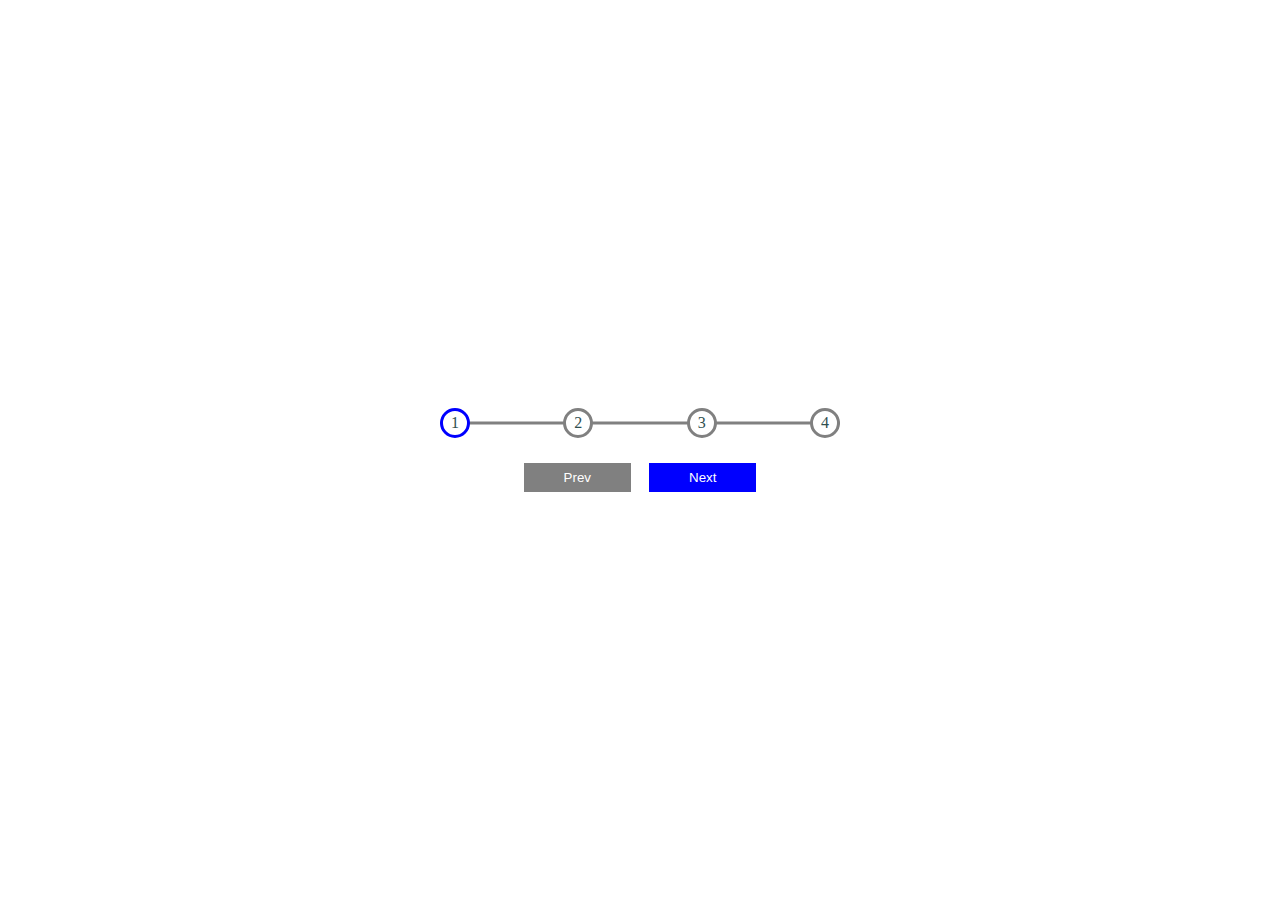
<file: progress steps/index.html>
<!DOCTYPE html>
<html lang="en">
<head>
    <meta charset="UTF-8">
    <meta http-equiv="X-UA-Compatible" content="IE=edge">
    <meta name="viewport" content="width=device-width, initial-scale=1.0">
    <link rel="stylesheet" href="style.css">
    <title>Document</title>
</head>
<body>
    <div class="container">
        <div class="container-progress">
            <div class="progress"></div>
            <div class="circle active">1</div>
            <div class="circle">2</div>
            <div class="circle">3</div>
            <div class="circle">4</div>
        </div>

        <button class="prev" disabled>Prev</button>
        <button class="next">Next</button>
    </div>

    <script src="script.js"></script>
</body>
</html>
</file>
<file: progress steps/style.css>
*{
    box-sizing: border-box;
    margin: 0;
    padding: 0;
}

body {
    display: flex;
    justify-content: center;
    align-items: center;
    height: 100vh;
}

.container {
    text-align: center;
}

.container-progress {
    display: flex;
    justify-content: space-between;
    align-items: center;
    margin-bottom: 25px;
    width: 400px;
    position: relative;
}

.circle {
    height: 30px;
    width: 30px;
    background-color: white;
    border: 3px solid grey;
    border-radius: 50%;
    display: flex;
    justify-content: center;
    align-items: center;
    color: darkslategrey;
}

.circle.active {
    border: 3px solid blue;
}

.progress {
    position: absolute;
    height: 3px;
    background-color: blue;
    width: 0%;
    z-index: -1;
    top: 50%;
    transform: translateY(-50%);
    transition: 0.3s;
}

.container-progress::before {
    position: absolute;
    height: 3px;
    background-color: grey;
    width: 100%;
    z-index: -1;
    top: 50%;
    transform: translateY(-50%);
    content: "";
}

button {
    background-color: blue;
    color: white;
    padding: 7px 40px;
    border: 0;
    margin: 0 7px;
    cursor: pointer;
}

button:disabled {
    background-color: grey;
    cursor: not-allowed;
}

button:active {
    background-color: darkblue;
}
</file>
